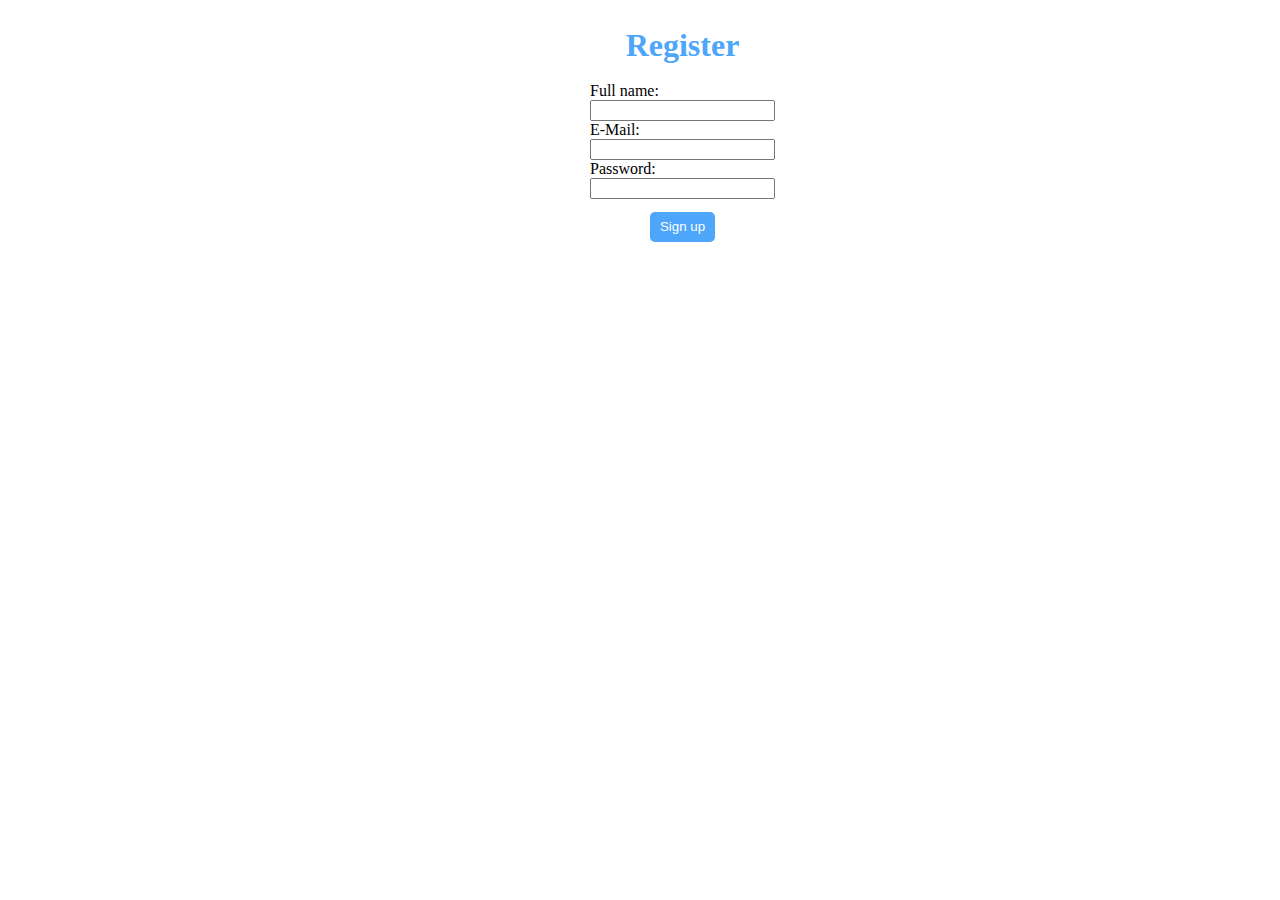
<file: task2/index.html>
<!DOCTYPE html>
<html lang="en">
<head>
    <meta charset="UTF-8">
    <link rel="stylesheet" href="index.css">
    <title>Title</title>
</head>
<body>
<form onsubmit="submitForm()">
    <h1>Register</h1>
    <label>Full name:</label>
    <input type="text" id="username">
    <label>E-Mail:</label>
    <input type="email">
    <label>Password:</label>
    <input type="password" id="password">
    <button type="submit" class="button">Sign up</button>
</form>
</body>
<script src="index.js"></script>
</html>
</file>
<file: task2/index.css>
form {
    margin-left: auto;
    margin-right: auto;
    position: relative;
    width: 100px;
    display: grid;
}

h1 {
    color: #4da6f9;
    margin: 10% auto;
}

button {
    background: #4da6f9;
    height: 30px;
    width: 65px;
    color: white;
    border: #4eaaec;
    margin: 7% auto;
    border-radius: 5px;
}
</file>
